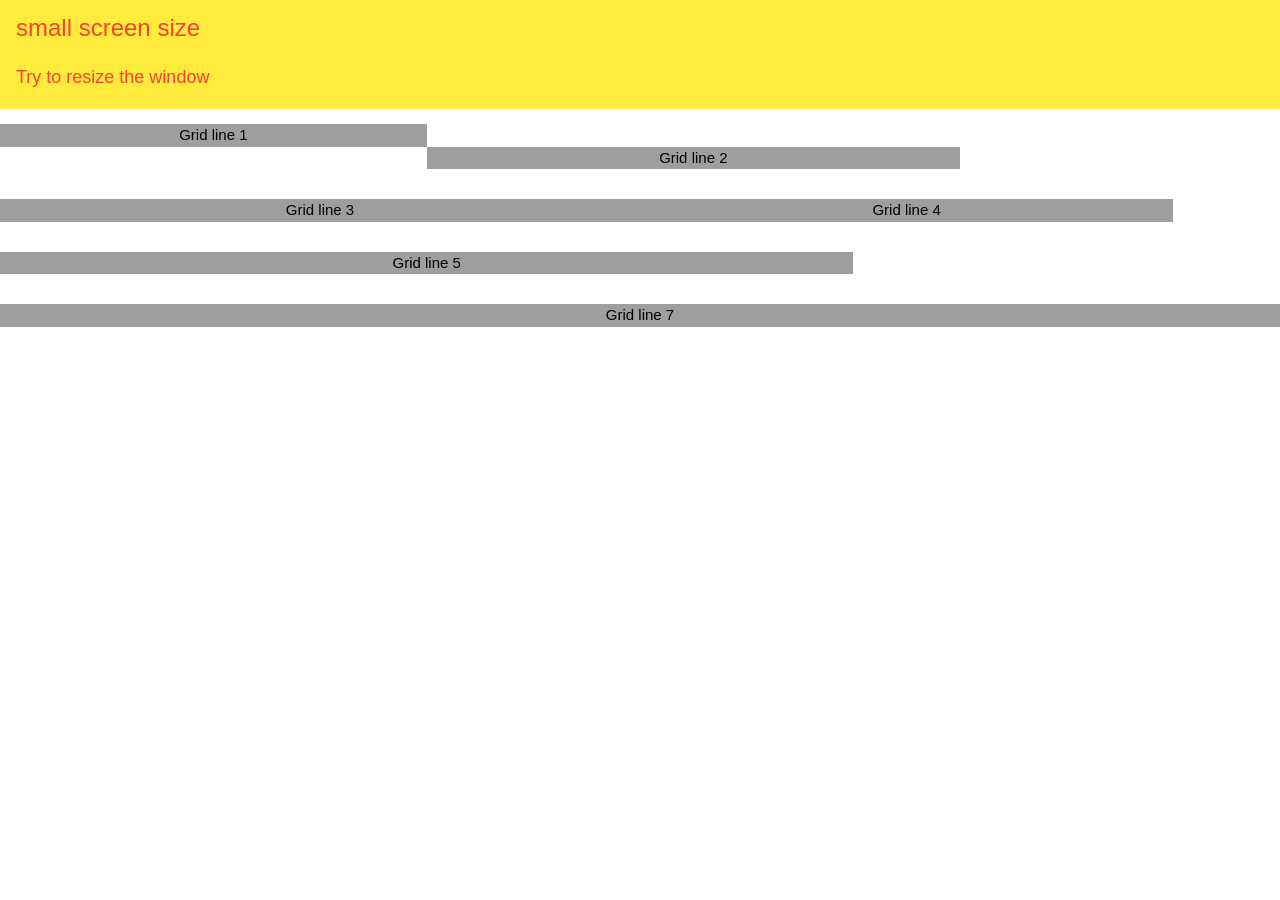
<file: w3grid - Copy.html>
<html>
    <head>
    <link rel="stylesheet" href="w3.css">
    </head>
    <body>
        <div class="w3-container w3-yellow w3-text-red">
            <h3>small screen size </h3>
            <p class="w3-large">Try to resize the window</p>
        </div>
        <div class="w3-row">
            <p class="w3-col s4 w3-center w3-gray">Grid line 1</p><br>
             <p class="w3-col s5 w3-center w3-gray">Grid line 2</p><br>
                <p class="w3-col s6 w3-center w3-gray">Grid line 3</p>
                 <p class="w3-col s5 w3-center w3-gray">Grid line 4</p>
                    <p class="w3-col s8 w3-center w3-gray">Grid line 5</p>
                    <p class="w3-col s12 w3-center w3-gray">Grid line 7</p>

        </div>
    </body>
</html>
</file>
